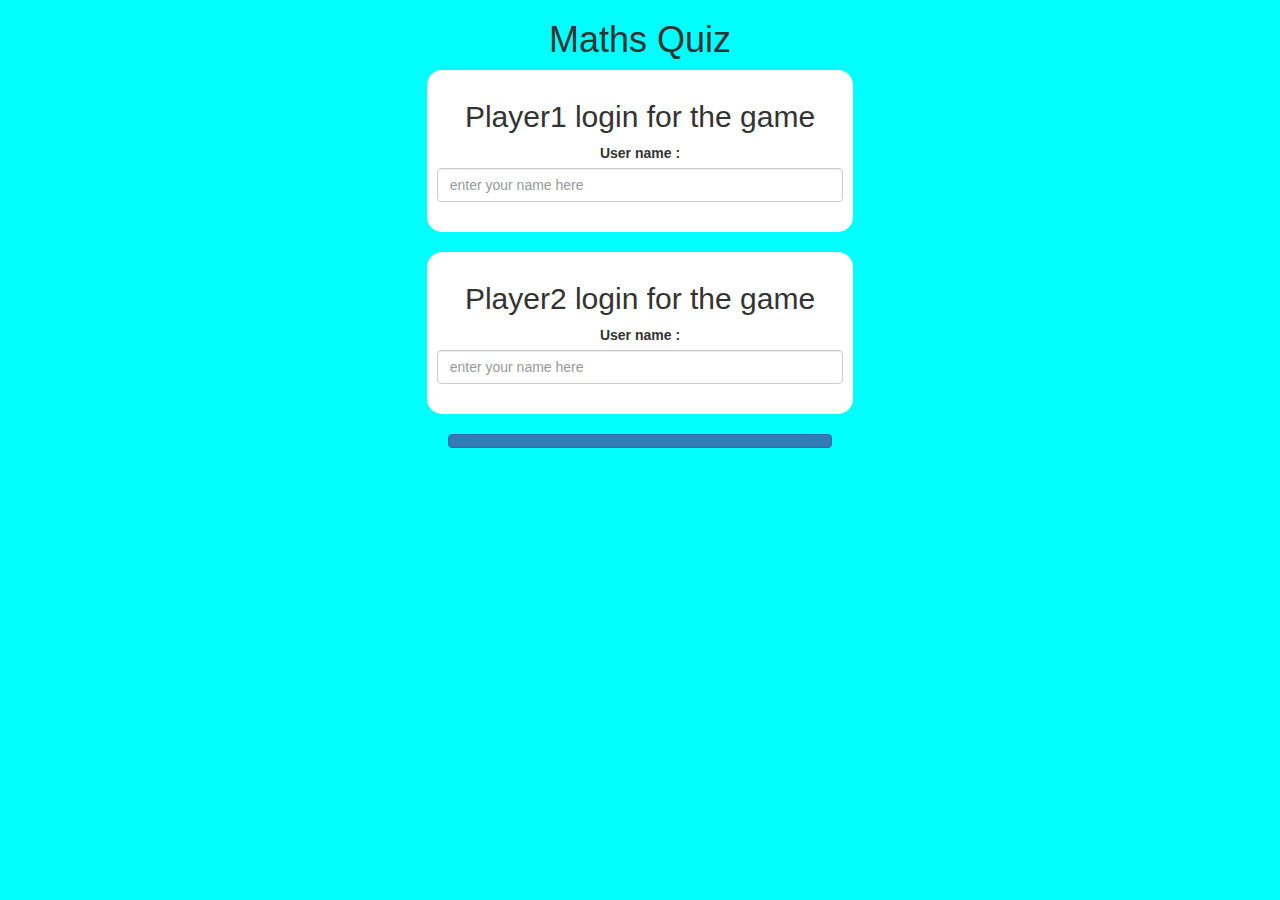
<file: index.html>
<html>
    <head>
        <title>The Maths Quiz game</title>
        <meta name="viewport" content="width=device-width, initial-scale=1"> 
        <link rel="stylesheet" href="https://maxcdn.bootstrapcdn.com/bootstrap/3.4.0/css/bootstrap.min.css"> 
        <script src="https://ajax.googleapis.com/ajax/libs/jquery/3.4.1/jquery.min.js"></script> 
        <script src="https://maxcdn.bootstrapcdn.com/bootstrap/3.4.0/js/bootstrap.min.js"> </script> 
        <link rel="stylesheet" type="text/css" href="style.css">
        <script src="main.js"></script>     
    </head>
    <body>
        <center>
        <h1>Maths Quiz</h1>
        <div class="col-lg-4 col-sm-8 col-xs-11 login_div1">
        <h2>Player1 login for the game</h2>   
        <label>User name : </label>
        <input type="text" id="player1_name_input" placeholder="enter your name here" class="form-control">
        <br>
        </div>
        <br> 

        <div class="col-lg-4 col-sm-8 col-xs-11 login_div2">
            <h2>Player2 login for the game</h2>   
            <label>User name : </label>
            <input type="text" id="player2_name_input" placeholder="enter your name here" class="form-control">
            <br>
            </div>
            <br>
            <button onclick="addUser()" style="width: 30%;" class="btn btn-primary"></button>
        </center>
    </body>
</html>
</file>
<file: style.css>
body {
    background: aqua;
}
.login_div1,.login_div2 {
 background: white;
 border-radius: 15px;
 padding: 10px;
 float: none;    
}
#player1_name , #player2_name { 
    display: inline-block; 
    margin-left: 20px; 
}
#output {
    background: white; 
    border-radius: 10px; 
    border-top: 10px solid #AA4465; 
    padding: 10px; 
    float: none; 
    text-align: left;
}
</file>
